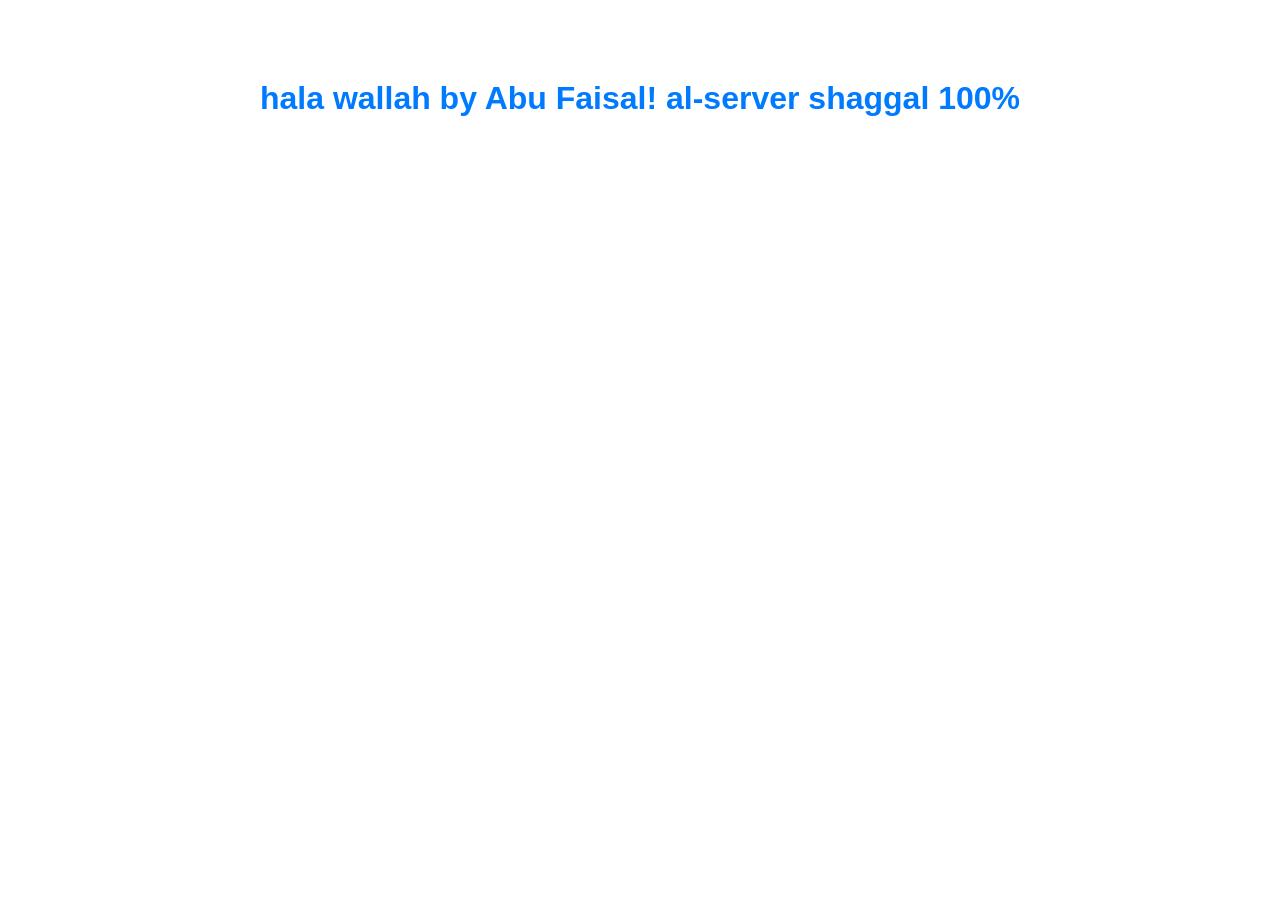
<file: index.html>
<!DOCTYPE html><html lang='ar' dir='rtl'><head><meta charset='UTF-8'></head><body style='font-family: sans-serif; text-align: center; margin-top: 80px;'><h1 style='color: #007bff;'>hala wallah by Abu Faisal! al-server shaggal 100%</h1></body></html>
</file>
